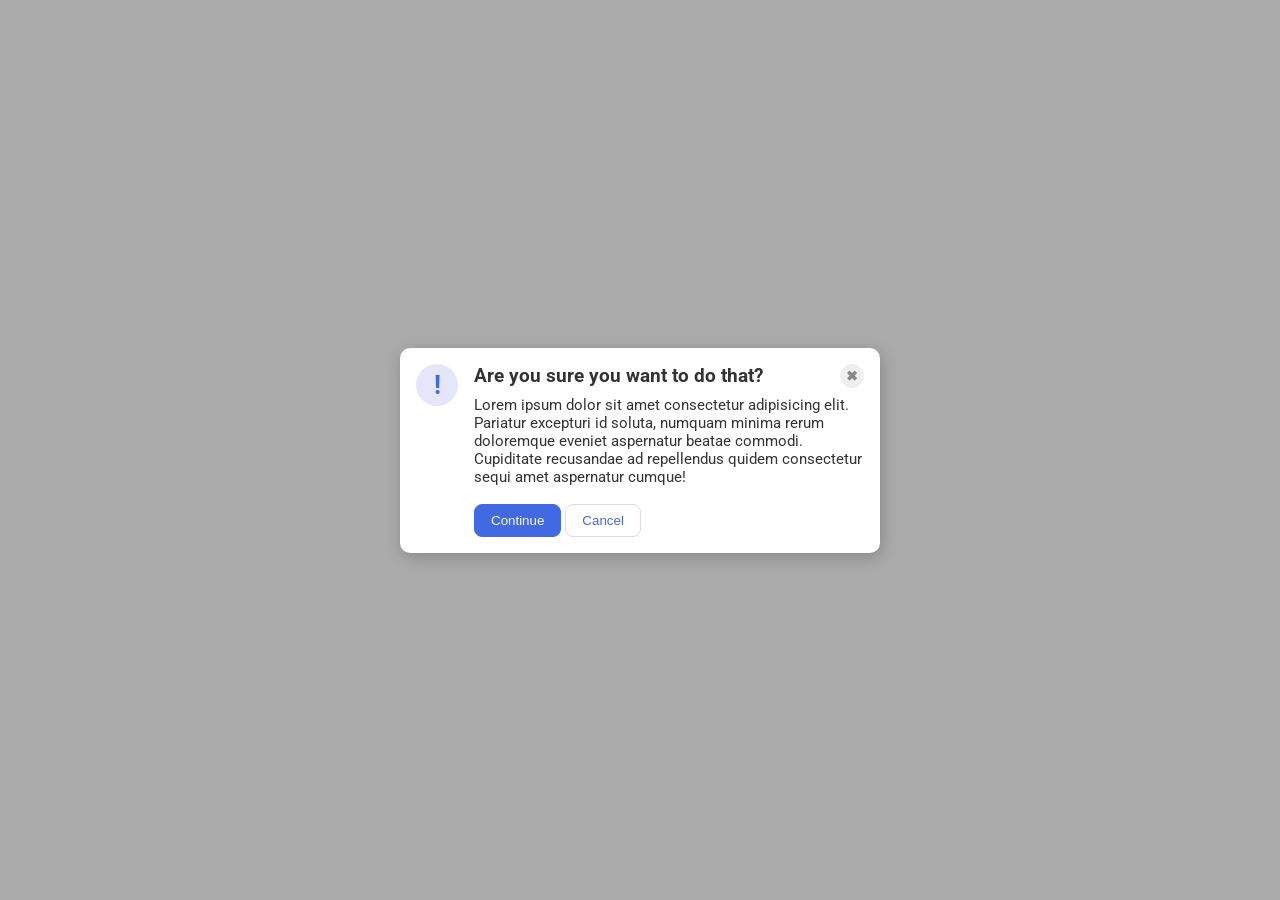
<file: foundations/flex/05-flex-modal/index.html>
<!DOCTYPE html>
<html lang="en">
  <head>
    <meta charset="UTF-8">
    <meta http-equiv="X-UA-Compatible" content="IE=edge">
    <meta name="viewport" content="width=device-width, initial-scale=1.0">
    <link rel="stylesheet" href="style.css">
    <title>Modal</title>
  </head>
  <body>
    <div class="modal">
      <!-- Left Side -->
      <div class="left">
        <div class="icon">!</div>
      </div>
      
      <!-- Right Side -->
      <div class="right">
        <!-- Top -->
        <div class="top">
          <div class="header">Are you sure you want to do that?</div>
          <button class="close-button">✖</button>
        </div>
        <!-- Middle -->
        <div class="text">Lorem ipsum dolor sit amet consectetur adipisicing elit. Pariatur excepturi id soluta, numquam minima rerum doloremque eveniet aspernatur beatae commodi. Cupiditate recusandae ad repellendus quidem consectetur sequi amet aspernatur cumque!</div>
        <!-- Lower -->
        <div class="lower">
          <button class="continue">Continue</button>
          <button class="cancel">Cancel</button>
        </div>
      </div>
    </div>
  </body>
</html>
</file>
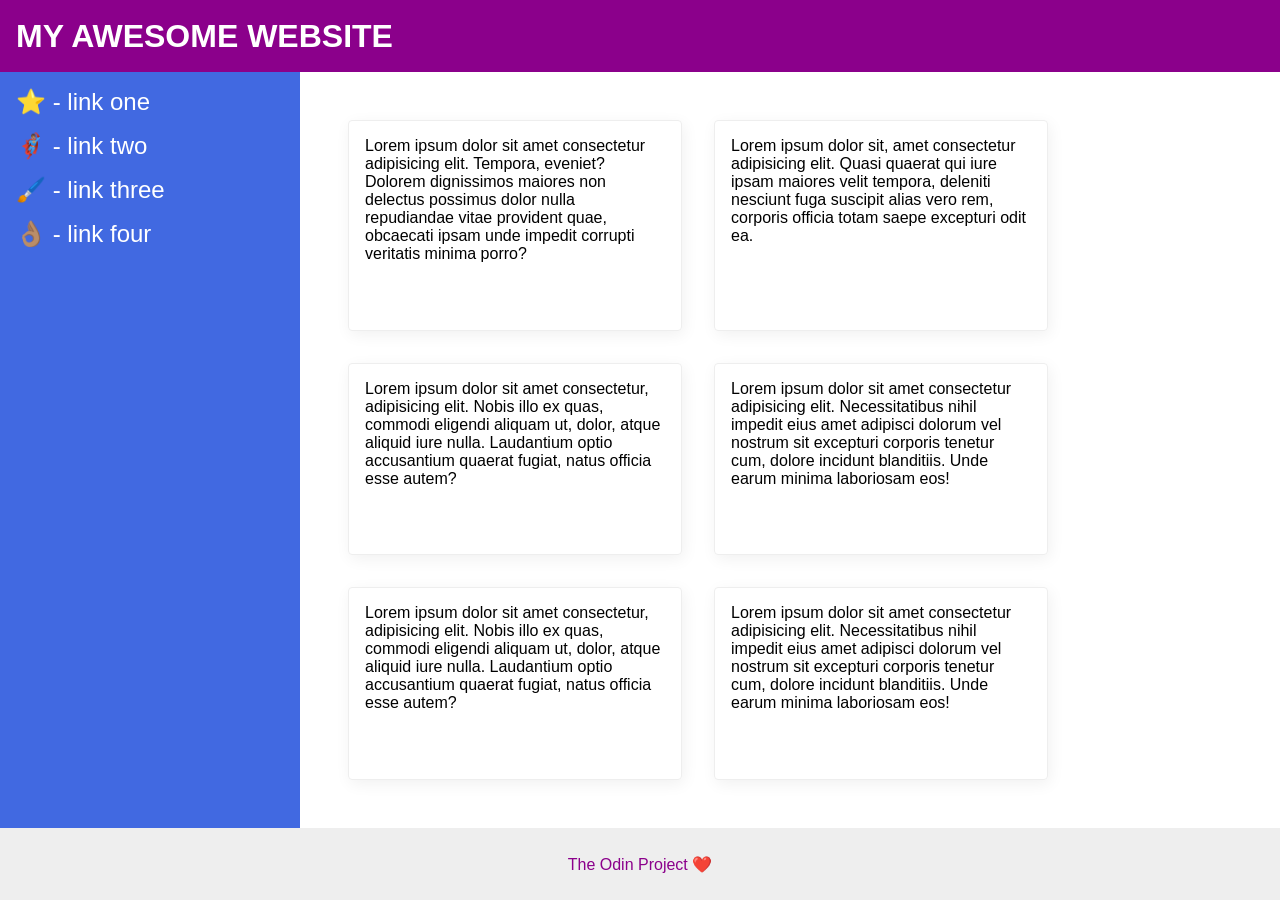
<file: foundations/flex/07-flex-layout-2/index.html>
<!DOCTYPE html>
<html lang="en">
  <head>
    <meta charset="UTF-8">
    <meta http-equiv="X-UA-Compatible" content="IE=edge">
    <meta name="viewport" content="width=device-width, initial-scale=1.0">
    <title>The Holy Grail</title>
    <link rel="stylesheet" href="style.css">
  </head>
  <body>
    <div class="header">
      MY AWESOME WEBSITE
    </div>
    
    <div class="middle">
      <div class="sidebar">
        <ul>
          <li><a href="#">⭐ - link one</a></li>
          <li><a href="#">🦸🏽‍♂️ - link two</a></li>
          <li><a href="#">🖌️ - link three</a></li>
          <li><a href="#">👌🏽 - link four</a></li>
        </ul>
      </div>

      <div class="groups">
        <div class="card">Lorem ipsum dolor sit amet consectetur adipisicing elit. Tempora, eveniet? Dolorem dignissimos maiores non delectus possimus dolor nulla repudiandae vitae provident quae, obcaecati ipsam unde impedit corrupti veritatis minima porro?</div>
        <div class="card">Lorem ipsum dolor sit, amet consectetur adipisicing elit. Quasi quaerat qui iure ipsam maiores velit tempora, deleniti nesciunt fuga suscipit alias vero rem, corporis officia totam saepe excepturi odit ea.</div>
        <div class="card">Lorem ipsum dolor sit amet consectetur, adipisicing elit. Nobis illo ex quas, commodi eligendi aliquam ut, dolor, atque aliquid iure nulla. Laudantium optio accusantium quaerat fugiat, natus officia esse autem?</div>
        <div class="card">Lorem ipsum dolor sit amet consectetur adipisicing elit. Necessitatibus nihil impedit eius amet adipisci dolorum vel nostrum sit excepturi corporis tenetur cum, dolore incidunt blanditiis. Unde earum minima laboriosam eos!</div>
        <div class="card">Lorem ipsum dolor sit amet consectetur, adipisicing elit. Nobis illo ex quas, commodi eligendi aliquam ut, dolor, atque aliquid iure nulla. Laudantium optio accusantium quaerat fugiat, natus officia esse autem?</div>
        <div class="card">Lorem ipsum dolor sit amet consectetur adipisicing elit. Necessitatibus nihil impedit eius amet adipisci dolorum vel nostrum sit excepturi corporis tenetur cum, dolore incidunt blanditiis. Unde earum minima laboriosam eos!</div>
      </div>
    </div>
    
    <div class="footer">
      The Odin Project ❤️
    </div>
  </body>
</html>
</file>
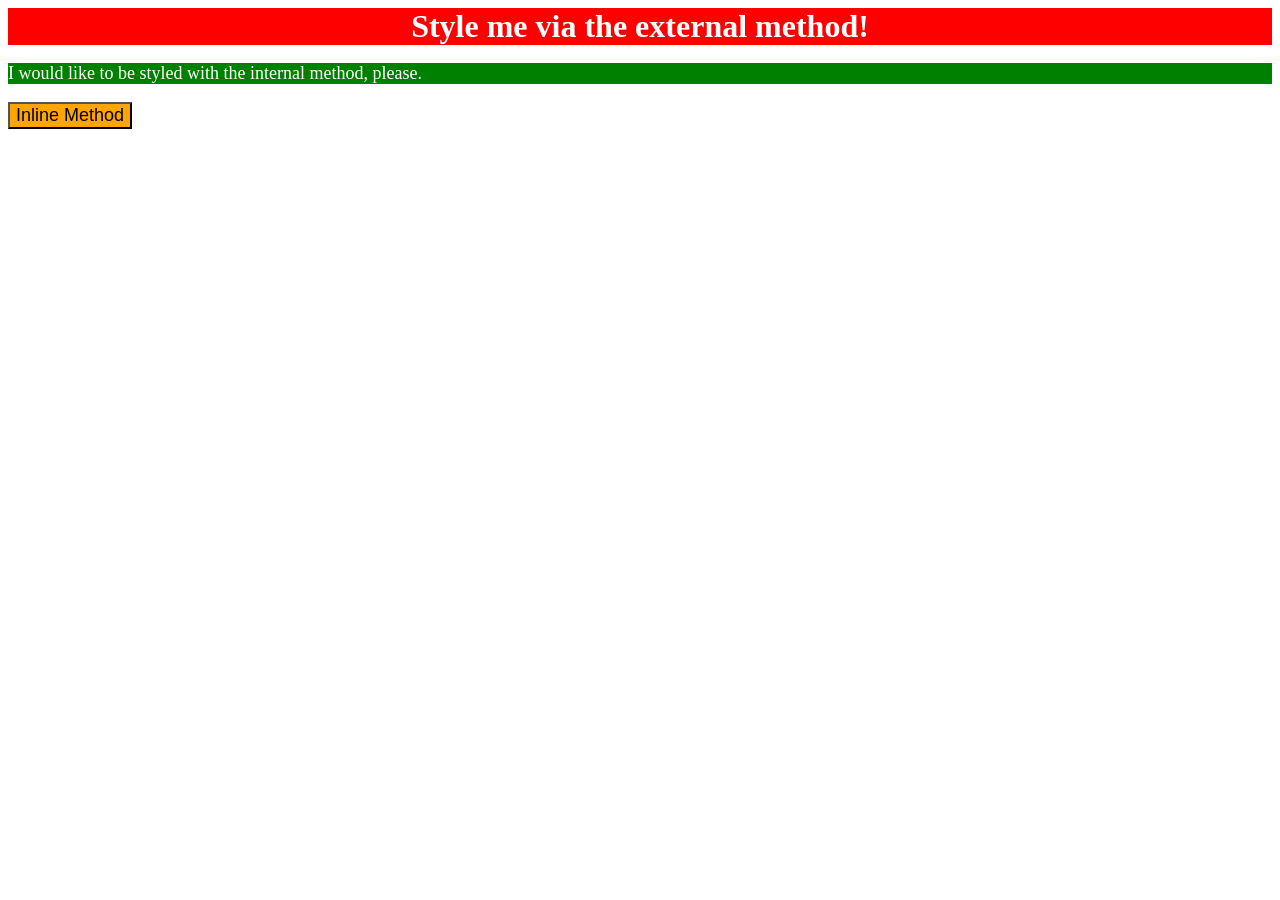
<file: foundations/intro-to-css/01-css-methods/index.html>
<!DOCTYPE html>
<html lang="en">
  <head>
    <meta charset="UTF-8">
    <meta http-equiv="X-UA-Compatible" content="IE=edge">
    <meta name="viewport" content="width=device-width, initial-scale=1.0">
    <link rel="stylesheet" href="styles.css">

    <style>
      p {
        background-color: green;
        color:white;
        font-size: 18px;
      }
    </style>

    <title>Methods for Adding CSS</title>
  </head>
  <body>
    <div>Style me via the external method!</div>
    <p>I would like to be styled with the internal method, please.</p>
    <button style="background-color: orange; font-size: 18px;">Inline Method</button>
  </body>
</html>
</file>
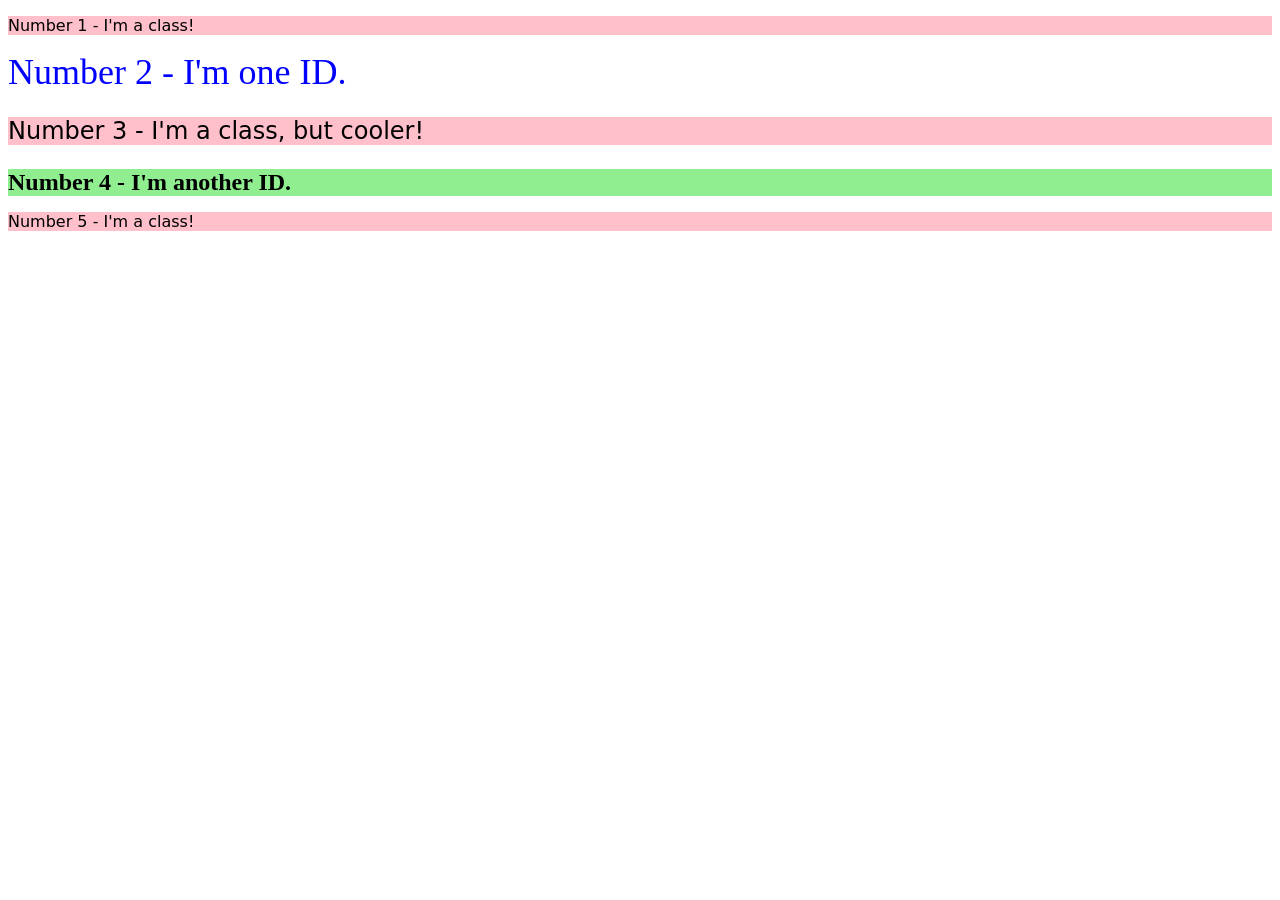
<file: foundations/intro-to-css/02-class-id-selectors/index.html>
<!DOCTYPE html>
<html lang="en">
  <head>
    <meta charset="UTF-8">
    <meta http-equiv="X-UA-Compatible" content="IE=edge">
    <meta name="viewport" content="width=device-width, initial-scale=1.0">
    <title>Class and ID Selectors</title>
    <link rel="stylesheet" href="style.css">
  </head>
  <body>
    <p>Number 1 - I'm a class!</p>
    <div id="second">Number 2 - I'm one ID.</div>
    <p id="third">Number 3 - I'm a class, but cooler!</p>
    <div id="fourth">Number 4 - I'm another ID.</div>
    <p>Number 5 - I'm a class!</p>
  </body>
</html>
</file>
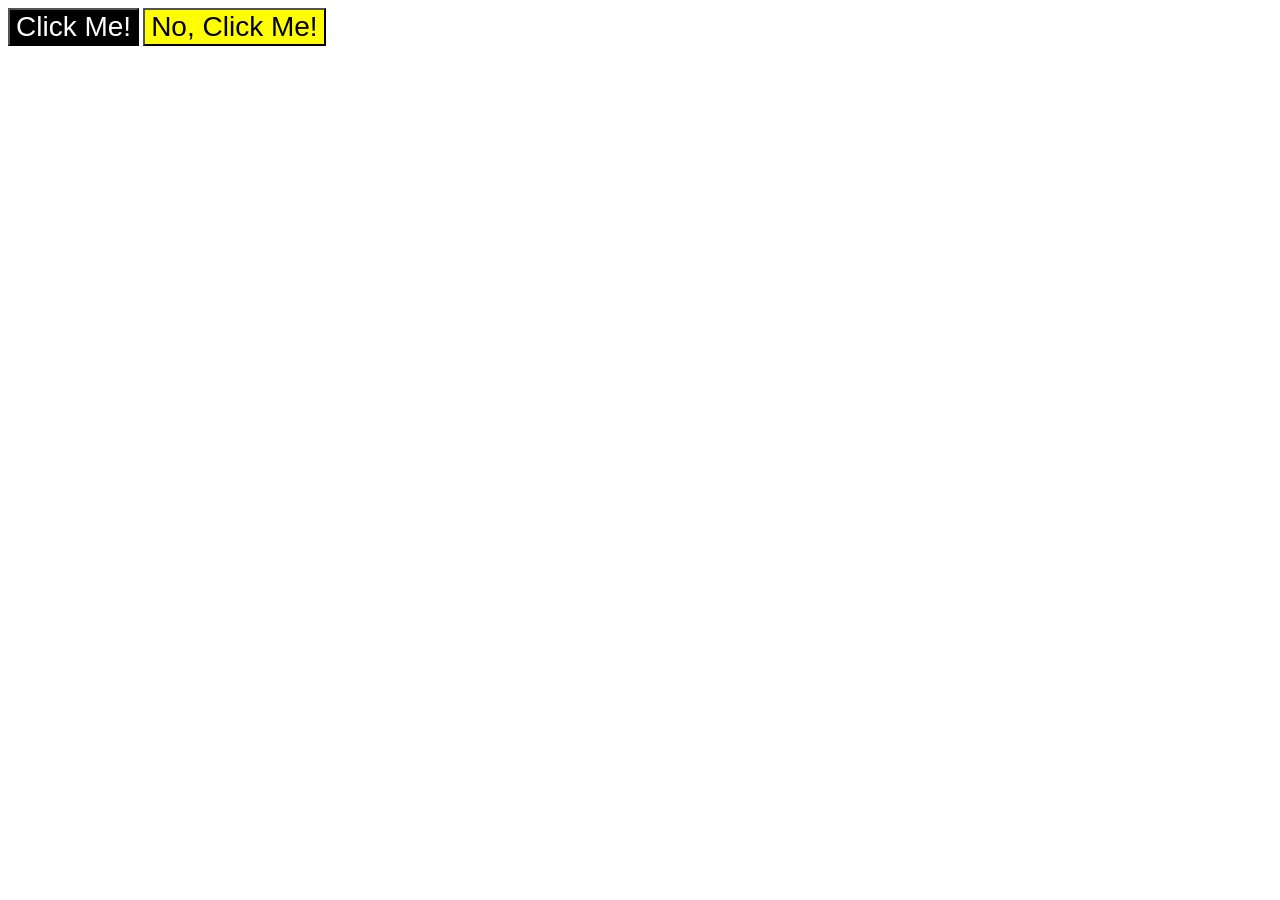
<file: foundations/intro-to-css/03-grouping-selectors/index.html>
<!DOCTYPE html>
<html lang="en">
  <head>
    <meta charset="UTF-8">
    <meta http-equiv="X-UA-Compatible" content="IE=edge">
    <meta name="viewport" content="width=device-width, initial-scale=1.0">
    <title>Grouping Selectors</title>
    <link rel="stylesheet" href="style.css">
  </head>
  <body>
    <button class="first">Click Me!</button>
    <button class="second">No, Click Me!</button>
  </body>
</html>
</file>
<file: foundations/flex/05-flex-modal/style.css>
@import url('https://fonts.googleapis.com/css2?family=Roboto:wght@400;700&display=swap');

html, body {
  height: 100%;
}

body {
  font-family: Roboto, sans-serif;
  margin: 0;
  background: #aaa;
  color: #333;
  /* I'll give you this one for free lol */
  display: flex;
  align-items: center;
  justify-content: center;
}

.modal {
  background: white;
  width: 480px;
  border-radius: 10px;
  box-shadow: 2px 4px 16px rgba(0,0,0,.2);
}

.icon {
  color: royalblue;
  font-size: 26px;
  font-weight: 700;
  background: lavender;
  width: 42px;
  height: 42px;
  border-radius: 50%;
  display: flex;
  align-items: center;
  justify-content: center;
}

.close-button {
  background: #eee;
  border-radius: 50%;
  color: #888;
  font-weight: 1000;
  font-size: 14px;
  height: 24px;
  width: 24px;
  display: flex;
  align-items: center;
  justify-content: center;
  border: 1px solid #eee;
  padding: 0;
}

button {
  cursor: pointer;
  padding: 8px 16px;
  border-radius: 8px;
}

button.continue {
  background: royalblue;
  border: 1px solid royalblue;
  color: white;
}

button.cancel {
  background: white;
  border: 1px solid #ddd;
  color: royalblue;
}

/* SOLUTIONS */
.modal {
  padding: 16px;
  display: flex;
  gap: 16px;
  box-sizing: border-box;
}

.top {
  display: flex;
  justify-content: space-between;
}

.header {
  font-weight: bold;
}


.header {
  font-size: 19px;
}

.text {
  font-size: 15px;
}

.right {
  display: flex;
  flex-direction: column;
  gap: 8px;
} 

.lower {
  margin-top: 10px;
}
</file>
<file: foundations/flex/07-flex-layout-2/style.css>
body {
  font-family: -apple-system, BlinkMacSystemFont, 'Segoe UI', Roboto, Oxygen, Ubuntu, Cantarell, 'Open Sans', 'Helvetica Neue', sans-serif;
  margin: 0;
  min-height: 100vh;
}

.header {
  height: 72px;
  background: darkmagenta;
  color: white;
}

.footer {
  height: 72px;
  background: #eee;
  color: darkmagenta;
}

.sidebar {
  width: 300px;
  background: royalblue;
  box-sizing: border-box;
}

.card {
  border: 1px solid #eee;
  box-shadow: 2px 4px 16px rgba(0,0,0,.06);
  border-radius: 4px;
}

/* SOLUTIONS */
body {
  display: flex;
  flex-direction: column;
  justify-content: space-between;
}

.header {
  display: flex;
  align-items: center;
  box-sizing: border-box;
  font-size: 32px;
  font-weight: 900;
  text-align: start;
  padding: 0 16px;
}

.middle {
  display: flex;
  flex: 1;
}

.sidebar {
  flex: 1 0 300px;
  font-size: 24px;
  color: white;
}

.groups {
  display: flex;
  flex-wrap: wrap;
  padding: 48px;
  gap: 32px;
}

.card {
  flex: 0 0 300px;
  padding: 16px;
  font-size: 16px;
}

ul {
  list-style: none;
  padding: 0 16px;
  margin: 0px;
}

li {
  margin: 16px 0px;
}

a {
  text-decoration: none;
  color: white;
}

.footer {
  display: flex;
  justify-content: center;
  align-items: center;
}
</file>
<file: foundations/intro-to-css/01-css-methods/styles.css>
div {
    background-color: red;
    color:white;
    font-size: 32px;
    text-align: center;
    font-weight: bold;
}
</file>
<file: foundations/intro-to-css/02-class-id-selectors/style.css>
p {
    background-color: #ffc0cb;
    font-family: Verdana, 'DejaVu Sans', sans-serif;
}

#second {
    color: #0000ff;
    font-size: 36px;
}

#third {
    font-size: 24px;
}

#fourth {
    background-color: #90ee90;
    font-size: 24px;
    font-weight: bold;
}
</file>
<file: foundations/intro-to-css/03-grouping-selectors/style.css>
.first,
.second {
    font-size: 28px;
    font-family: Helvetica, 'Times New Roman', sans-serif;
}

.first {
    background-color: black;
    color: white;
}

.second {
    background-color: yellow;
}
</file>
